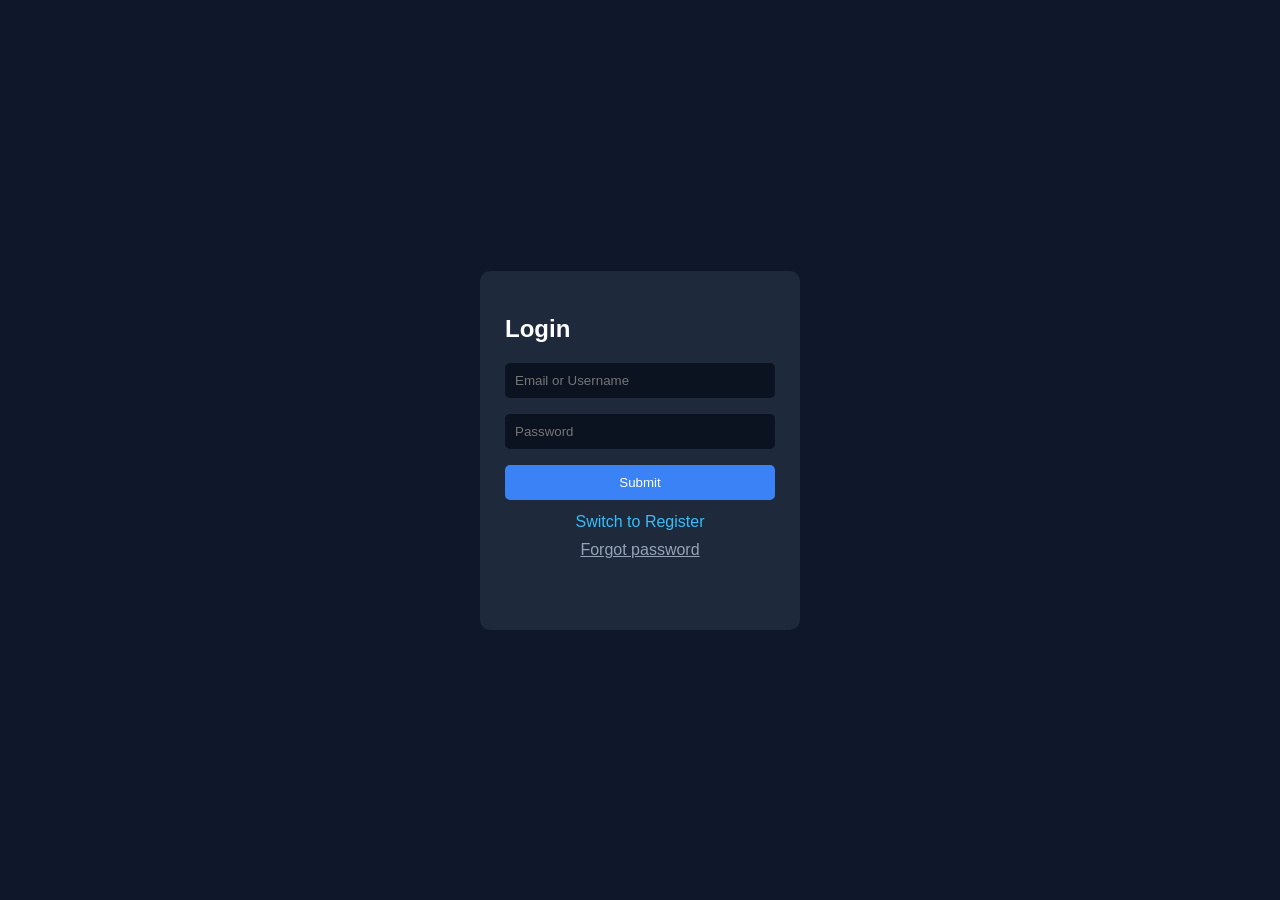
<file: setup-signin.html>
<!doctype html>
<html>
<head>
  <meta charset="utf-8" />
  <title>Signup/Signin</title>
  <meta name="viewport" content="width=device-width,initial-scale=1" />
  <style>
    body { background:#0f172a; color:white; font-family:Arial, sans-serif; display:flex; justify-content:center; align-items:center; height:100vh; margin:0; }
    .box { background:#1e293b; padding:25px; border-radius:10px; width:320px; box-sizing:border-box; }
    input, button { width:100%; padding:10px; margin:8px 0; border:none; border-radius:5px; box-sizing:border-box; }
    input { background:#0b1220; color:#fff; }
    button { background:#3b82f6; color:white; cursor:pointer; transition: opacity 0.2s ease; }
    button:disabled { opacity: 0.5; cursor: not-allowed; }
    .toggle { text-align:center; cursor:pointer; color:#38bdf8; user-select:none; margin-top: 5px; }
    #msg { min-height:1.2em; color:#ffdddd; margin-top: 10px; }
  </style>
</head>
<body>

<div class="box">
  <h2 id="title">Login</h2>

  <input id="username" placeholder="Username" style="display:none;" autocomplete="username">
  <input id="email" placeholder="Email" style="display:none;" type="email" autocomplete="email">

  <input id="identifier" placeholder="Email or Username" autocomplete="username">
  <input id="password" type="password" placeholder="Password" autocomplete="current-password">

  <button id="submitBtn">Submit</button>
  <div class="toggle" id="toggleLink">Switch to Register</div>
  <a href="forgot-password.html" style="color: #94a3b8; display: block; text-align: center; margin-top: 10px;">Forgot password</a>
  <p id="msg"></p>
</div>

<script>
(function () {
  const API_BASE = "https://term-paper-n4kl.onrender.com";

  let isLogin = true;
  const titleEl = document.getElementById("title");
  const usernameEl = document.getElementById("username");
  const emailEl = document.getElementById("email");
  const identifierEl = document.getElementById("identifier");
  const passwordEl = document.getElementById("password");
  const msgEl = document.getElementById("msg");
  const toggleLink = document.getElementById("toggleLink");
  const submitBtn = document.getElementById("submitBtn");

  function updateUI() {
    titleEl.innerText = isLogin ? "Login" : "Register";
    usernameEl.style.display = isLogin ? "none" : "block";
    emailEl.style.display = isLogin ? "none" : "block";
    identifierEl.style.display = isLogin ? "block" : "none";
    toggleLink.innerText = isLogin ? "Switch to Register" : "Switch to Login";
    msgEl.innerText = "";
    msgEl.style.color = "#ffdddd";
  }

  toggleLink.addEventListener("click", () => {
    isLogin = !isLogin;
    updateUI();
  });

  submitBtn.addEventListener("click", submitForm);
  [usernameEl, emailEl, identifierEl, passwordEl].forEach(el =>
    el.addEventListener("keydown", (e) => { 
      if (e.key === "Enter" && !submitBtn.disabled) submitForm(); 
    })
  );

  function saveAuth(data) {
    // Save token if present
    if (data.token) {
      localStorage.setItem("token", data.token);
    }
    // Save user_id - check 3 possible places backend might send it
    if (data.user_id) {
      localStorage.setItem("user_id", data.user_id);
    } else if (data.user && data.user.id) {
      localStorage.setItem("user_id", data.user.id);
    } else if (data.user && data.user_id) {
      localStorage.setItem("user_id", data.user_id);
    }
  }

  async function submitForm() {
    msgEl.innerText = "";
    submitBtn.disabled = true;
    const originalBtnText = submitBtn.innerText;
    submitBtn.innerText = "Loading...";

    try {
      if (isLogin) {
        const payload = {
          identifier: identifierEl.value.trim(),
          password: passwordEl.value
        };

        const res = await fetch(API_BASE + "/login", {
          method: "POST",
          headers: { "Content-Type": "application/json" },
          body: JSON.stringify(payload)
        });

        const data = await res.json().catch(()=>({ error: "Invalid response from server" }));
        
        if (res.ok) {
          msgEl.style.color = "#c9fdd1";
          msgEl.innerText = data.message || "Login successful";
          saveAuth(data); // <-- THIS FIXES THE LOOP
          
          setTimeout(() => { window.location.href = "dashboard.html"; }, 500);
        } else {
          msgEl.style.color = "#ffcccc";
          msgEl.innerText = data.error || "Login failed";
          submitBtn.disabled = false;
          submitBtn.innerText = originalBtnText;

          if (data.error === "Verify email first") {
            const maybeEmail = payload.identifier.includes("@") ? payload.identifier : "";
            const url = "verify.html" + (maybeEmail ? "?email=" + encodeURIComponent(maybeEmail) : "");
            setTimeout(() => { window.location.href = url; }, 500);
          }
        }
      } else {
        const payload = {
          username: usernameEl.value.trim(),
          email: emailEl.value.trim(),
          password: passwordEl.value
        };

        if(!payload.username || !payload.email || !payload.password){
          msgEl.innerText = "Please fill all fields";
          submitBtn.disabled = false;
          submitBtn.innerText = originalBtnText;
          return;
        }

        const res = await fetch(API_BASE + "/register", {
          method: "POST",
          headers: { "Content-Type": "application/json" },
          body: JSON.stringify(payload)
        });

        const data = await res.json().catch(()=>({ error: "Invalid response from server" }));
        
        if (res.ok || res.status === 201) {
          msgEl.style.color = "#c9fdd1";
          msgEl.innerText = data.message || "Registered. Check your email";
          saveAuth(data); // save in case backend auto-logins
          
          const url = "verify.html?email=" + encodeURIComponent(payload.email);
          setTimeout(() => { window.location.href = url; }, 700);
        } else {
          msgEl.style.color = "#ffcccc";
          msgEl.innerText = data.error || "Register failed";
          submitBtn.disabled = false;
          submitBtn.innerText = originalBtnText;
        }
      }
    } catch (err) {
      console.error(err);
      msgEl.style.color = "#ffcccc";
      msgEl.innerText = "Network error. Check your connection";
      submitBtn.disabled = false;
      submitBtn.innerText = originalBtnText;
    }
  }

  updateUI();
})();
</script>

</body>
</html>
</file>
